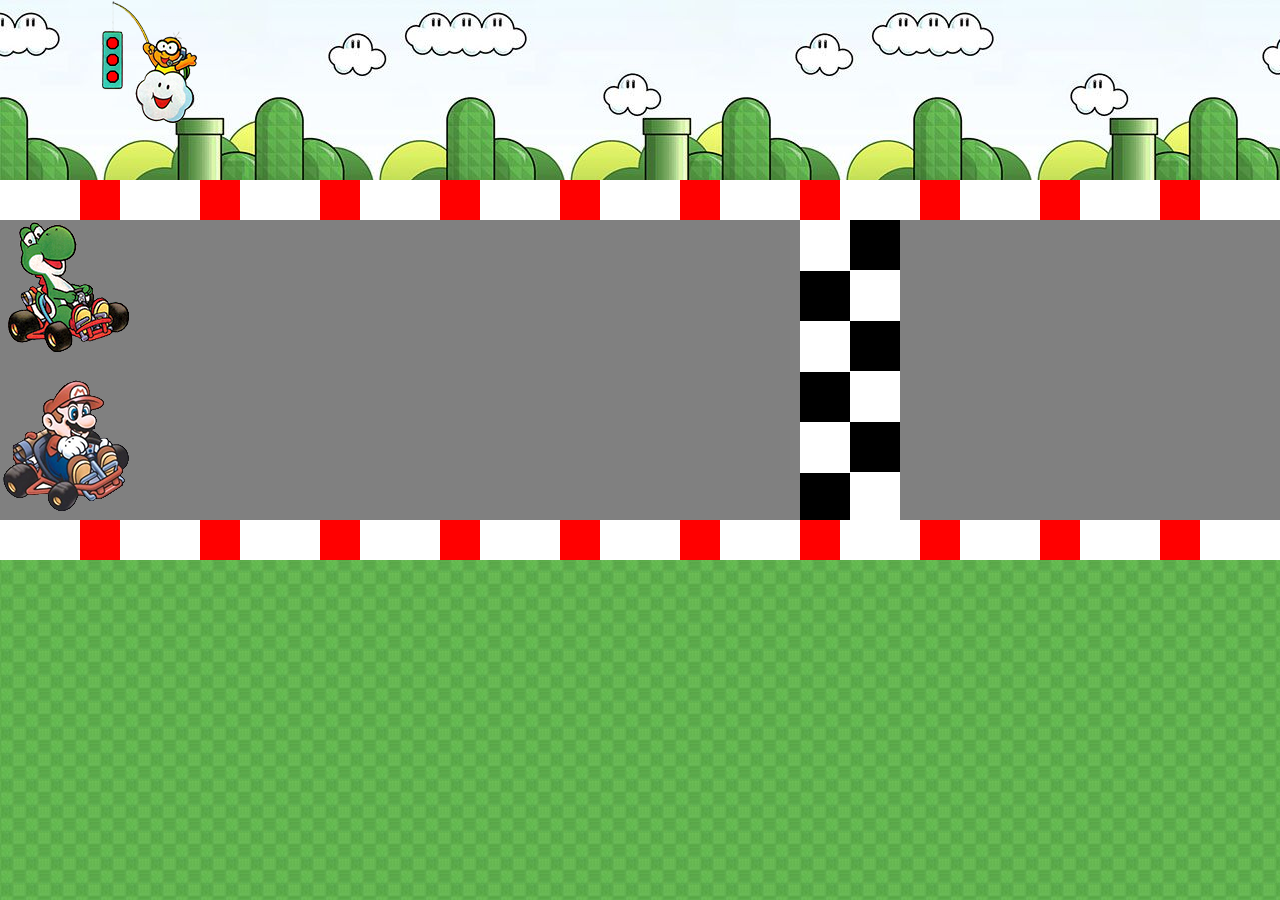
<file: index.htm>
<html>
<head>
	<link rel="stylesheet" type="text/css" href="styles.css">

</head>

<body>
<script src="raceScript.js"></script>
	<div id ="sky"></div>
	<div><button onclick="myFunction()"></button></div>
	<div id ="light"></div>
	<div id ="trackBorder">
	<div id ="track">
	<div id ="container">
	<div id ="finishline">
	<div class="checkered"></div></div>
	<div id ="animate"></div>
	<div id ="second"></div>
	<div id="demo"></div>
	<p id="rematch"></div>
</body>
</html>
</file>
<file: styles.css>
body{
  background-image: url(assets/texture.jpg);
  margin: 0;
}

#sky{
background-image: url(assets/background.jpg);
top:0px;
background-color:#87CEFA;
position:absolute;
width:100%;
height:220px;
}

#light{
	left:100px;
	top:0px;
    position: absolute;
	background-image: url(assets/Stoplight.png);
	width: 98px;
    height: 124px;
	pointer-events:none;
}


button{
	top:38px;
	left:106px;
	position:relative;
	background-color:red;
	width:15px;
	height:50px;
	border:none;
	}

	
button:focus{
	top:38px;
	left:106px;
	position:relative;
	background-color:#00FF00;
	width: 15px;
	height:50px;}
	
	
#finishline{
  padding-left:800px;
  width: 100px;
  height: 300px;
  
}

.checkered {
  height:300px;
  width:100px;
  background-color:white;
  
  background-image:
      -moz-linear-gradient(45deg, #000 25%, transparent 25%), 
      -moz-linear-gradient(-45deg, #000 25%, transparent 25%),
      -moz-linear-gradient(45deg, transparent 75%, #000 75%),
      -moz-linear-gradient(-45deg, transparent 75%, #000 75%);
    background-image:
      -webkit-gradient(linear, 0 100%, 100% 0, color-stop(.25, #000), color-stop(.25, transparent)), 
      -webkit-gradient(linear, 0 0, 100% 100%, color-stop(.25, #000), color-stop(.25, transparent)),
      -webkit-gradient(linear, 0 100%, 100% 0, color-stop(.75, transparent), color-stop(.75, #000)),
      -webkit-gradient(linear, 0 0, 100% 100%, color-stop(.75, transparent), color-stop(.75, #000));
	  
    -moz-background-size:100px 100px;
    background-size:100px 100px;
    -webkit-background-size:100px 101px;
    background-position:0 0, 50px 0, 50px -50px, 0px 50px; 
  }

#trackBorder{
    position: absolute;
    top: 130px;
    width: 100%;
    height: 300px;
    position: relative;
    border-top-style: solid;
    border-bottom-style: solid;
    border-color: red;
    border-width: 40px;
	
	
	
}

#track {
    position: relative;
    left: 0 width: 100%;
    height: 300px;
    background-color: grey;
}

#container {
    bottom: 40px;
    width: 100%;
    height: 300px;
    position: relative;
    border-top-style: dashed;
    border-bottom-style: dashed;
    border-color: white;
    border-width: 40px;
}
#animate {
  top: 0px;
  width: 129px;
  height: 132px;
  position: absolute;
  background-image: url(assets/yoshi.png);
  border-style:none;
}


#second {
  top: 160px;
  width: 129px;
  height: 132px;
  position: absolute;
  background-image: url(assets/mario.png);
  
}
#rematch{
margin:0;
color:white;
padding-left:50px;
font-size:30px;
text-shadow: -1px 0 black, 0 1px black, 1px 0 black, 0 -1px black;

}


#demo{
width:580px;
height:180px;
border-radius: 25px;
font-family:Comic Sans MS;
top: 40px;
padding-left:40px;
font-size:100px;
opacity: 0.5;
    filter: alpha(opacity=20); /* For IE8 and earlier */
	color:red;
    position: relative;
    -webkit-animation-name: example; /* Safari 4.0 - 8.0 */
    -webkit-animation-duration: 3s; /* Safari 4.0 - 8.0 */
    -webkit-animation-iteration-count: 10; /* Safari 4.0 - 8.0 */
    animation-name: example;
    animation-duration: 3s;
    animation-iteration-count: 10;  

}

/* Safari 4.0 - 8.0 */
@-webkit-keyframes example {
    0%   {color:red;}
    25%  {color:orange;}
    50%  {color:yellow;}
    75%  {color:orange;}
    100% {color:red;}
}

/* Standard syntax */
@keyframes example {
    0%   {color:red;}
    25%  {color:orange;}
    50%  {color:yellow;}
    75%  {color:orange;}
    100% {color:red;}
}
</file>
